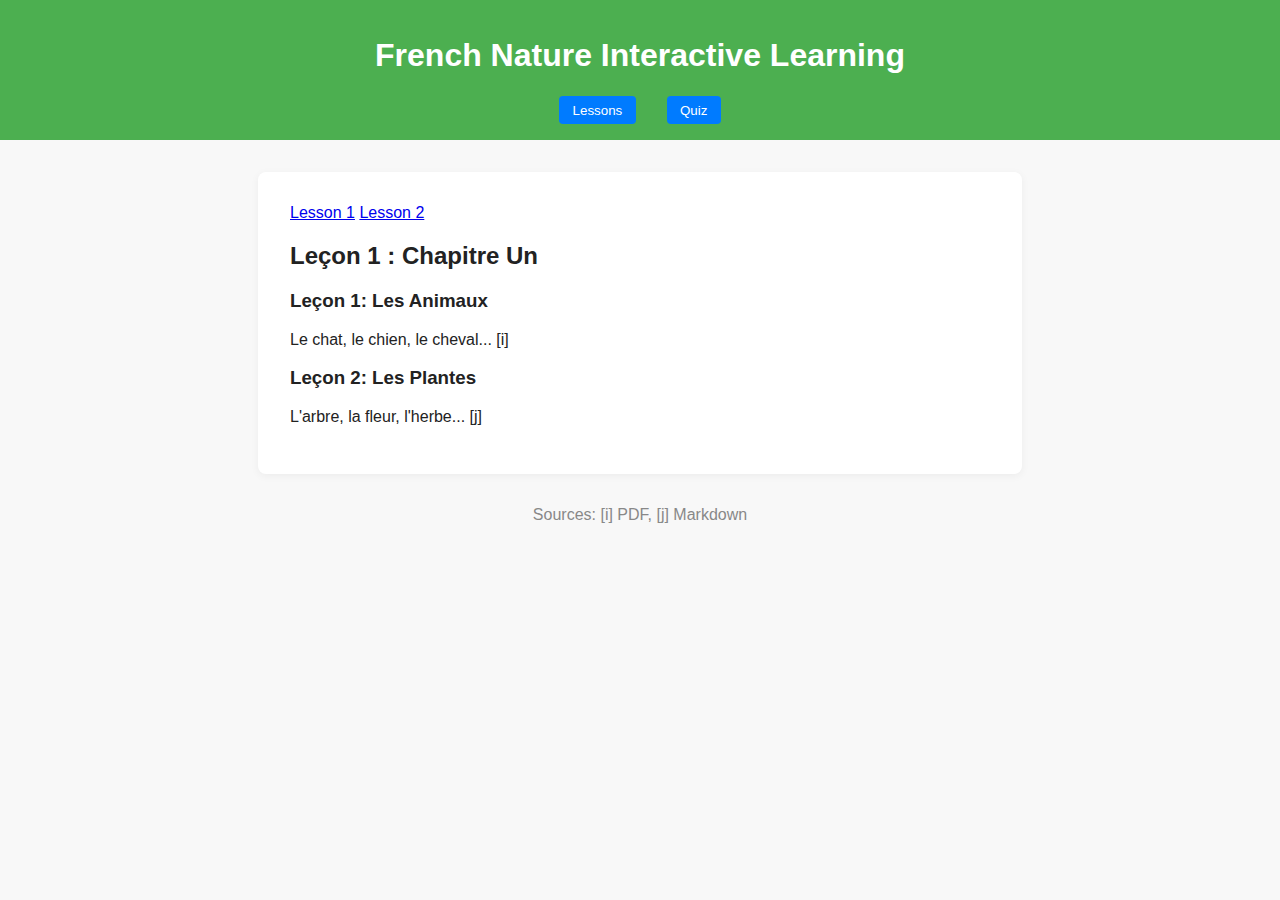
<file: index.html>
<!DOCTYPE html>
<html lang="en">
<head>
  <meta charset="UTF-8">
  <title>French Nature Interactive Learning</title>
  <link rel="stylesheet" href="style.css">
</head>
<body>
  <header>
    <h1>French Nature Interactive Learning</h1>
    <nav>
      <button onclick="showSection('lessons')">Lessons</button>
      <button onclick="showSection('quiz')">Quiz</button>
    </nav>
  </header>
  <main>
    <section id="lessons" class="active">
      <a href="lesson1.html">Lesson 1</a>
      <a href="lesson2.html">Lesson 2</a>
      <h2>Leçon 1 : Chapitre Un</h2>
      <div id="lesson-content">
        <h3>Les Duclos</h3>
        <ul>
          <li>Jean est un garçon.</li>
          <li>Henri est un garçon.</li>
          <li>Jean et Henri sont deux garçons.</li>
          <li>Nicole est une fille.</li>
          <li>Yvonne est une fille.</li>
          <li>Nicole et Yvonne sont deux filles.</li>
          <li>Monsieur Duclos est un homme.</li>
          <li>Madame Duclos est une femme.</li>
          <li>Minet est un chat.</li>
          <li>Médor est un chien.</li>
          <li>Fido est aussi un chien.</li>
          <li>Médor et Fido sont deux chiens.</li>
        </ul>
        <h4>Exercices</h4>
        <strong>Exercice A</strong>
        <ul>
          <li>Monsieur Duclos est un —. Madame Duclos est une —.</li>
          <li>Jean et Henri sont deux —. Nicole et Yvonne sont deux —.</li>
          <li>Médor est le chien — Jean, Minet est le chat — Yvonne.</li>
          <li>Monsieur Duclos est le — de Jean, d’Henri, de Nicole et d’Yvonne.</li>
          <li>Madame Duclos est la — de Jean, d’Henri, de Nicole et d’Yvonne.</li>
        </ul>
        <strong>Exercice B</strong>
        <ul>
          <li>Jean, est-ce un garçon?</li>
          <li>Henri, a-t-il un frère?</li>
          <li>Qui est le père de Jean?</li>
          <li>Nicole, est-ce un garçon?</li>
          <li>Yvonne, a-t-elle une sœur?</li>
          <li>Qui est la sœur d'Yvonne?</li>
          <li>Qui sont le père et la mère?</li>
          <li>Ont-ils deux fils?</li>
          <li>Nicole et Yvonne, ont-elles deux sœurs?</li>
        </ul>
        <strong>Exercice C</strong>
        <ul>
          <li>Yvonne — un chat. Minet — le chat d’Yvonne.</li>
          <li>Jean et Henri — deux garçons.</li>
          <li>Monsieur et Madame Duclos — deux fils; ce — Jean et Henri.</li>
          <li>Jean — un frère; le frère de Jean, c'— Henri.</li>
          <li>Jean et Henri — deux sœurs.</li>
          <li>— mère, c'est Madame Duclos.</li>
          <li>— père, c'est Monsieur Duclos.</li>
          <li>— chiens, ce sont Médor et Fido.</li>
          <li>Yvonne est — fille. Henri est — garçon.</li>
          <li>— homme, c'est Monsieur Duclos.</li>
          <li>Les deux garçons sont — fils de Monsieur et Madame Duclos.</li>
          <li>Nicole est — fille; c'est — sœur d’Yvonne, de Jean et d’Henri.</li>
          <li>Fido est — chien; c’est — chien de Nicole.</li>
        </ul>
        <h4>Mots clés</h4>
        <p>Monsieur, Madame, est, sont, un, une, un homme, une femme, un garçon, une fille, et, aussi, un chat, un chien, ce, est-ce ...?, sont-ce ...?, oui, non, le, la, les, qui ...?, a, ont, de, d’, un père, une mère, un fils, une fille, il, ils, elle, elles, a-t-il ...?, a-t-elle ...?, ont-ils ...?, ont-elles ...?, un frère, une sœur</p>
        <p><em>Source: Chapitre 1, Le Français par la Méthode Nature [i]</em></p>
      </div>
    </section>
    <section id="quiz">
      <h2>Quiz</h2>
      <form id="quiz-form"></form>
      <div id="quiz-result"></div>
    </section>
  </main>
  <footer>
    <p>Sources: <span>[i] PDF, [j] Markdown</span></p>
  </footer>
  <script src="script.js"></script>
</body>
</html>
</file>
<file: style.css>
body {
  font-family: 'Inter', Arial, sans-serif;
  background: #f8f8f8;
  margin: 0;
  color: #222;
}
header {
  background: #4CAF50;
  color: white;
  padding: 1em;
  text-align: center;
}
nav button {
  margin: 0 1em;
  padding: 0.5em 1em;
  background: #007BFF;
  color: white;
  border: none;
  border-radius: 4px;
  cursor: pointer;
}
nav button:hover {
  background: #0056b3;
}
main {
  max-width: 700px;
  margin: 2em auto;
  background: #fff;
  padding: 2em;
  border-radius: 8px;
  box-shadow: 0 2px 8px rgba(0,0,0,0.05);
}
section {
  display: none;
}
section.active {
  display: block;
}
footer {
  text-align: center;
  margin: 2em 0 0 0;
  color: #888;
}
#quiz-result {
  margin-top: 1em;
  font-weight: bold;
}
</file>
